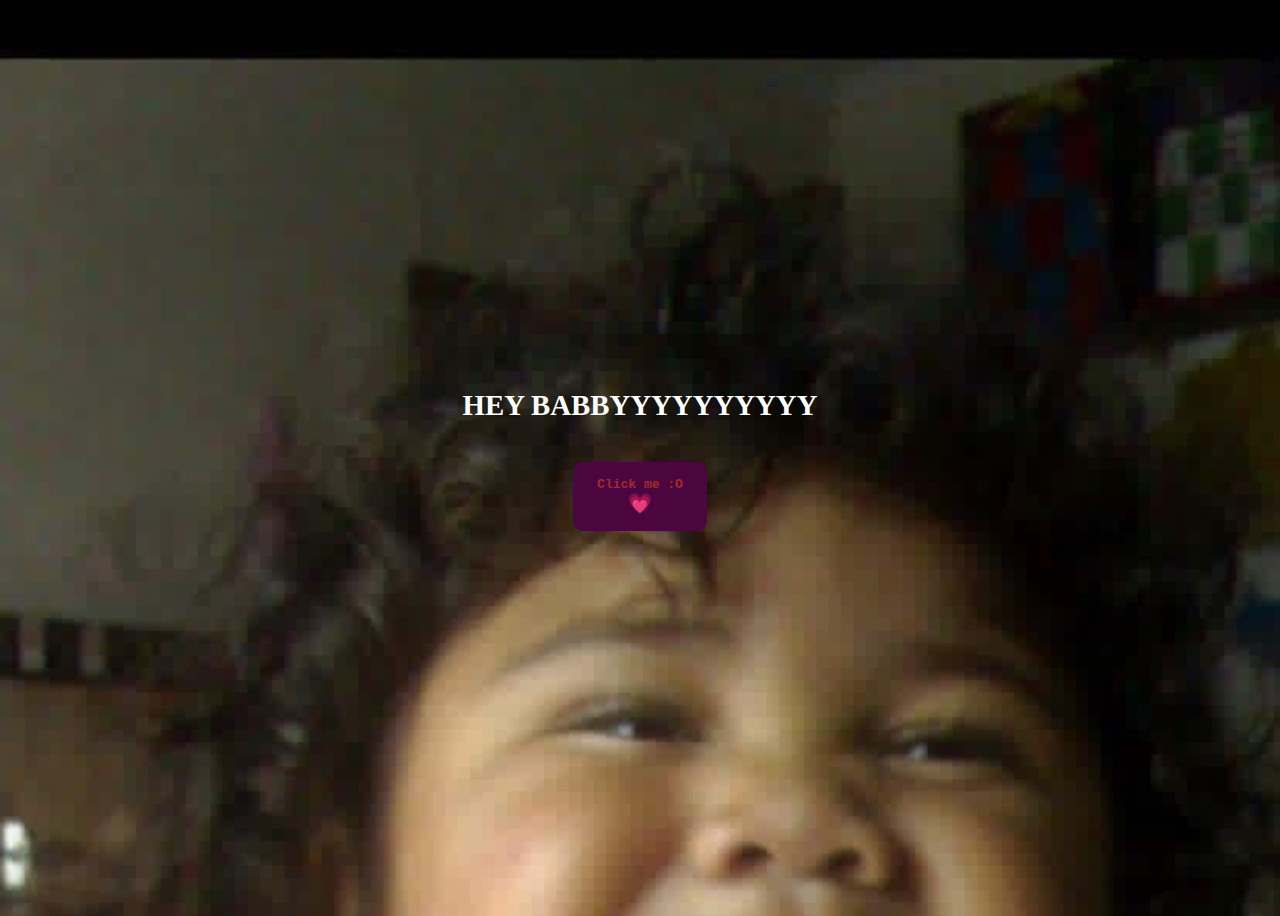
<file: index.html>
<!DOCTYPE html>
<html lang="en">

<head>
    <meta charset="UTF-8">
    <meta name="viewport" content="width=device-width, initial-scale=1.0">
    <title>will </title>
    
    <link rel="apple-touch-icon" sizes="180x180" href="apple-touch-icon.png" />
    <link rel="icon" type="image/png" sizes="32x32" href="favicon-32x32.png" />
    <link rel="icon" type="image/png" sizes="16x16" href="favicon-16x16.png" />
    <link rel="manifest" href="/site.webmanifest" />
    <link rel="stylesheet" href="style.css"/>
</head>

<body class="body-ee">
  <div class="center-container">
    <h2 class="header-title">HEY BABBYYYYYYYYYY</h2>
    <button class="btn button-er" onclick="location.href='details.html'">
      Click me :O <br>
      <span class="emoji">💗</span>
    </button>
  </div>
</body>

</html>
</file>
<file: style.css>
html, body {
    overflow-x: hidden;
  }

  
.center-container {
  min-height: 100vh;
  display: flex;
  flex-direction: column;
  justify-content: center;
  align-items: center;
  text-align: center;
}

.header-title {
  font-size: 1.8rem;
  color: #fff;
  font-family: Georgia, 'Times New Roman', Times, serif;
  margin-bottom: 20px;
}

.btn.button-er {
  background-color: rgb(75, 6, 63);
  border: none;
  padding: 15px 24px;
  border-radius: 10px;
  font-size: 16px;
  cursor: pointer;
  color: brown;
  font-family: 'Courier New', Courier, monospace;
  font-weight: 800;
  transition: transform 0.2s ease;
}


 .btn.button-er:hover {
  transform: scale(1.05);
}

.emoji {
  font-size: 1.4rem;
}
 
 
.body-ee{
    font: 12px Arial, georgia, serif;
    background-image: url(images/baabbby-2.jpg);
    background-repeat: no-repeat;
    background-size: cover;
    /* background-size: contain; */

}
/* 
 .bg-img {
    position: fixed;
    top: 0; left: 0;
    width: 100%;
    height: 100%;
    object-fit: cover;
    z-index: -1;
} */
/* 
.header-title{
    justify-content: center;

} */
.link-1{
    text-decoration: none;
    color: rgb(59, 56, 59);
     font-size: medium;
}


.btn.button-er {
    background-color:rgb(75, 6, 63);
    border: none;
    margin: 20px;
    padding: 15px 24px;
    border-radius: 10px;
    font-size: 13px;
    cursor: pointer;
    color: brown;
    font-family: 'Courier New', Courier, monospace;
    font-weight: 800;
}
.emoji{
    font-size: 1.2rem;
}









/* detail section */

.body-34{
    background-color: rgb(119, 11, 11); 
    background-image: url(images/babby-5.jpg);
    background-size: cover;

}
section {
  display: flex;
  flex-direction: column;
  align-items: center;
  justify-content: center;
  padding: 20px;
  min-height: 100vh;
  text-align: center;
}
</file>
